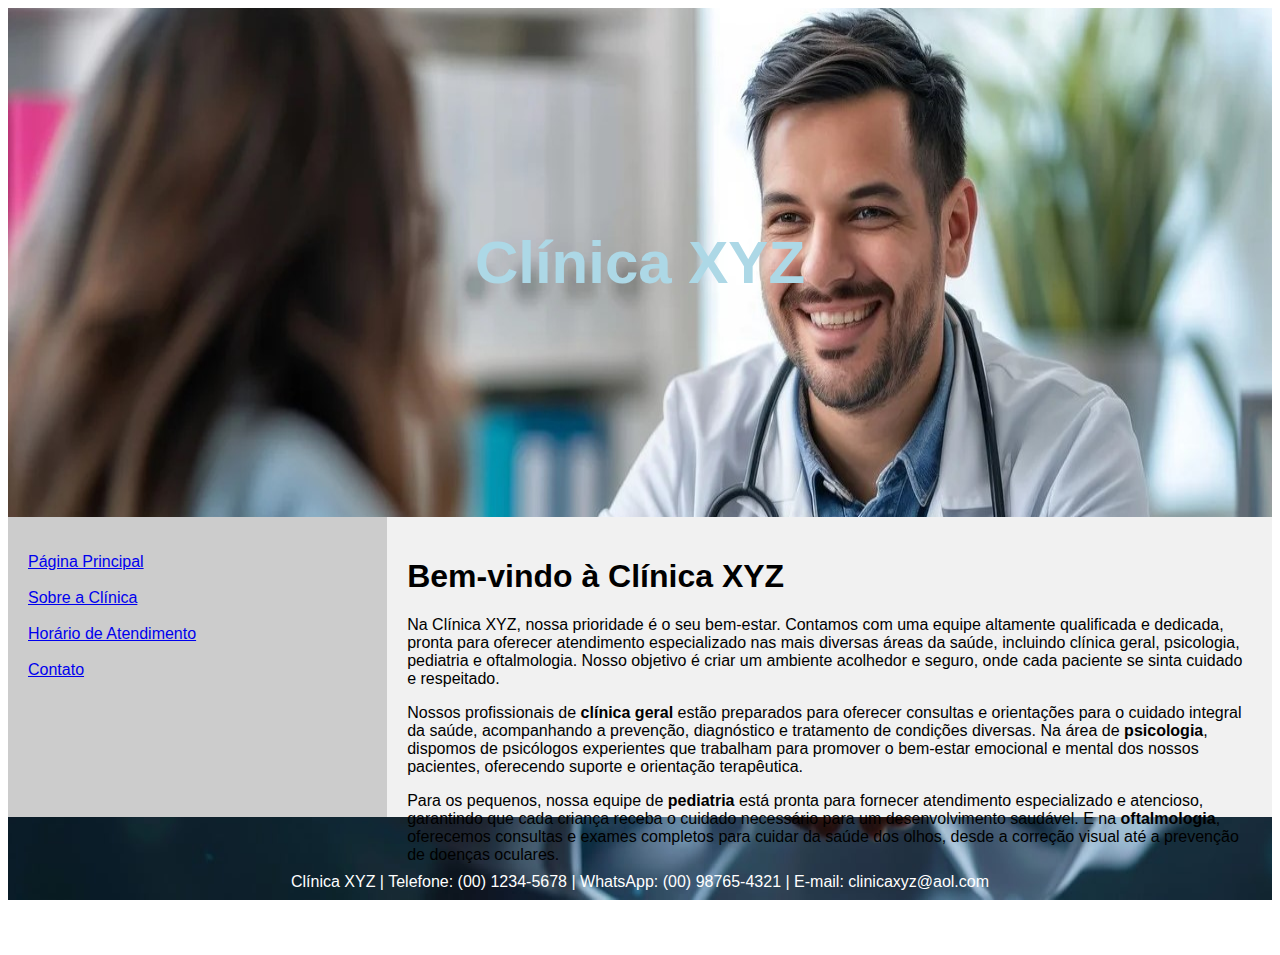
<file: index.html>
<!DOCTYPE html>
<html lang="pt-BR">
<head>
<title>CSS Template</title>
<meta charset="utf-8">
<meta name="viewport" content="width=device-width, initial-scale=1">
<link rel="stylesheet" href="base.css">
<style>

</style>
</head>
<body>
<header>
  <h2>Clínica XYZ</h2>
</header>

<section>
  <nav>
    <ul>
      <li><a href="index.html">Página Principal</a></li><br>
      <li><a href="sobre.html">Sobre a Clínica</a></li><br>
      <li><a href="horarios.html">Horário de Atendimento</a></li><br>
      <li><a href="contato.html">Contato</a></li><br>
    </ul>
  </nav>
  
  <article>
    <h1>Bem-vindo à Clínica XYZ</h1>
    <p>Na Clínica XYZ, nossa prioridade é o seu bem-estar. Contamos com uma equipe altamente qualificada e dedicada, pronta para oferecer atendimento especializado nas mais diversas áreas da saúde, incluindo clínica geral, psicologia, pediatria e oftalmologia. Nosso objetivo é criar um ambiente acolhedor e seguro, onde cada paciente se sinta cuidado e respeitado.</p>
  
    <p>Nossos profissionais de <strong>clínica geral</strong> estão preparados para oferecer consultas e orientações para o cuidado integral da saúde, acompanhando a prevenção, diagnóstico e tratamento de condições diversas. Na área de <strong>psicologia</strong>, dispomos de psicólogos experientes que trabalham para promover o bem-estar emocional e mental dos nossos pacientes, oferecendo suporte e orientação terapêutica.</p>
  
    <p>Para os pequenos, nossa equipe de <strong>pediatria</strong> está pronta para fornecer atendimento especializado e atencioso, garantindo que cada criança receba o cuidado necessário para um desenvolvimento saudável. E na <strong>oftalmologia</strong>, oferecemos consultas e exames completos para cuidar da saúde dos olhos, desde a correção visual até a prevenção de doenças oculares.</p>

  </article>
</section>

<footer>
  <p>Clínica XYZ | Telefone: (00) 1234-5678 | WhatsApp: (00) 98765-4321 | E-mail: clinicaxyz@aol.com</p>
</footer>

</body>
</html>
</file>
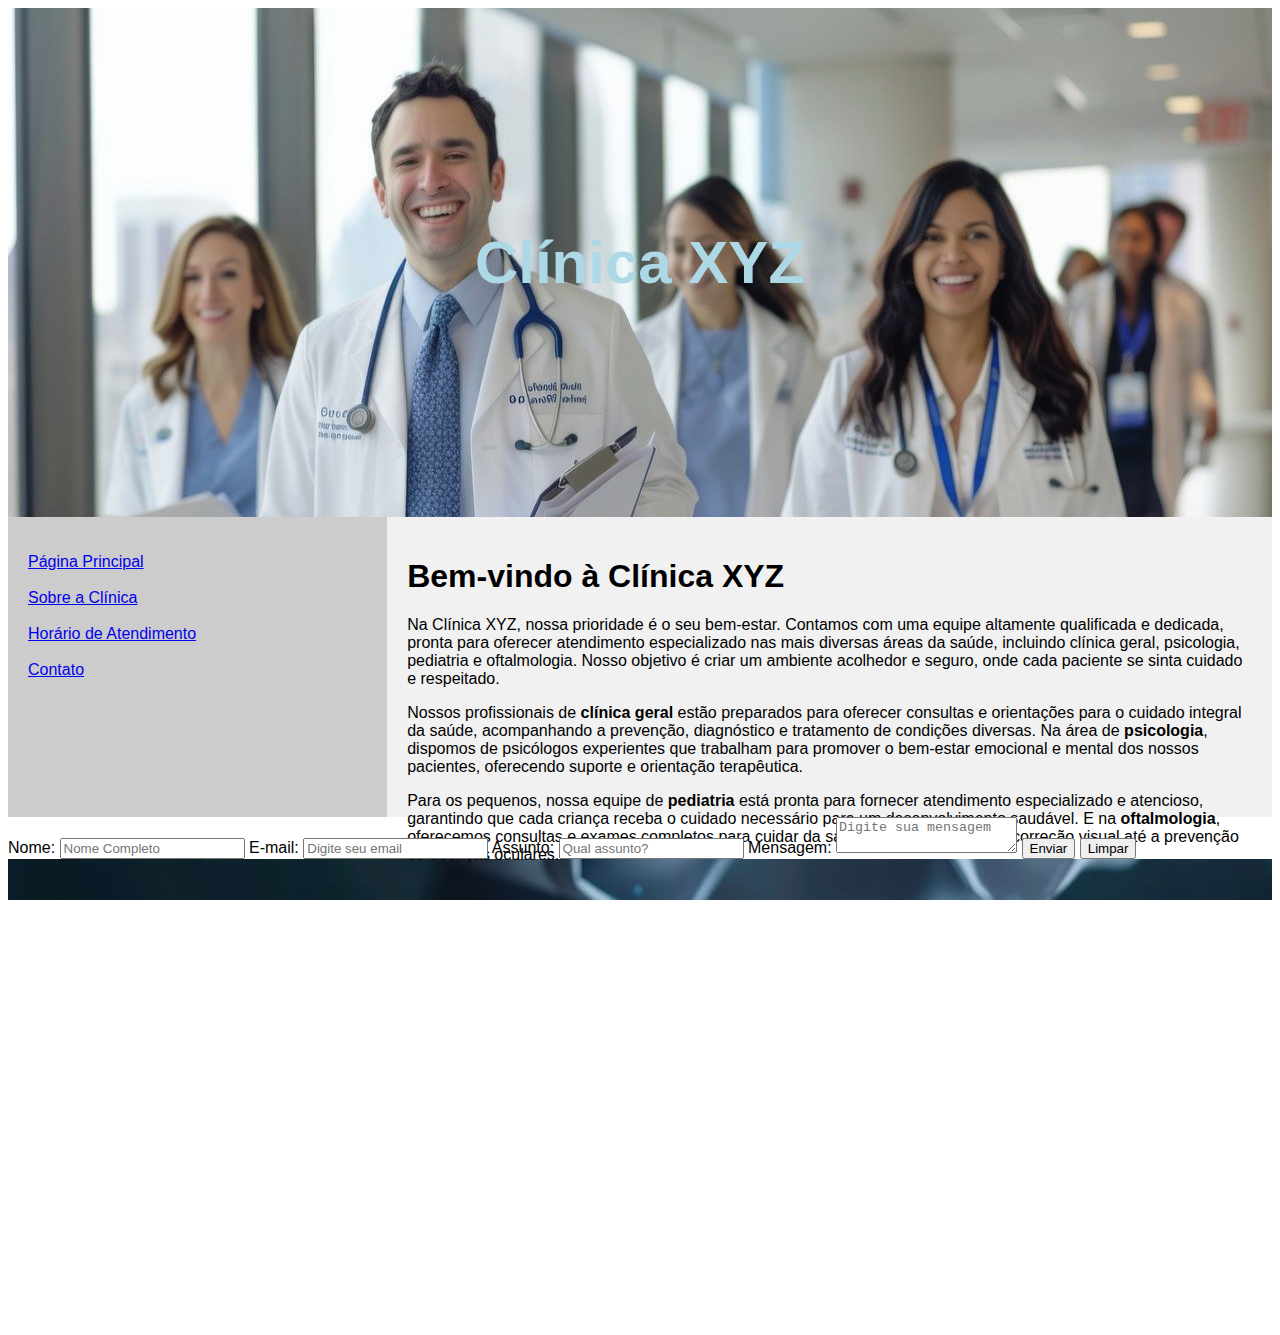
<file: contato.html>
<!DOCTYPE html>
<html lang="pt-BR">
<head>
<title>CSS Template</title>
<meta charset="utf-8">
<meta name="viewport" content="width=device-width, initial-scale=1">
<link rel="stylesheet" href="base.css">
</head>
<body>
<header id="contato">
  <h2>Clínica XYZ</h2>
</header>

<section>
  <nav>
    <ul>
      <li><a href="index.html">Página Principal</a></li><br>
      <li><a href="sobre.html">Sobre a Clínica</a></li><br>
      <li><a href="horarios.html">Horário de Atendimento</a></li><br>
      <li><a href="contato.html">Contato</a></li><br>
    </ul>
  </nav>

  <article>
    <h1>Bem-vindo à Clínica XYZ</h1>
    <p>Na Clínica XYZ, nossa prioridade é o seu bem-estar. Contamos com uma equipe altamente qualificada e dedicada, pronta para oferecer atendimento especializado nas mais diversas áreas da saúde, incluindo clínica geral, psicologia, pediatria e oftalmologia. Nosso objetivo é criar um ambiente acolhedor e seguro, onde cada paciente se sinta cuidado e respeitado.</p>
  
    <p>Nossos profissionais de <strong>clínica geral</strong> estão preparados para oferecer consultas e orientações para o cuidado integral da saúde, acompanhando a prevenção, diagnóstico e tratamento de condições diversas. Na área de <strong>psicologia</strong>, dispomos de psicólogos experientes que trabalham para promover o bem-estar emocional e mental dos nossos pacientes, oferecendo suporte e orientação terapêutica.</p>
  
    <p>Para os pequenos, nossa equipe de <strong>pediatria</strong> está pronta para fornecer atendimento especializado e atencioso, garantindo que cada criança receba o cuidado necessário para um desenvolvimento saudável. E na <strong>oftalmologia</strong>, oferecemos consultas e exames completos para cuidar da saúde dos olhos, desde a correção visual até a prevenção de doenças oculares.</p>
</section>

<form>
    <label for="nome">Nome:</label>
    <input type="text" id="nome" name="nome" required placeholder="Nome Completo">
    
    <label for="email">E-mail:</label>
    <input type="email" id="email" name="email" required placeholder="Digite seu email">
    
    <label for="assunto">Assunto:</label>
    <input type="text" id="assunto" name="assunto" required placeholder="Qual assunto?">
    
    <label for="mensagem">Mensagem:</label>
    <textarea id="mensagem" name="mensagem" required placeholder="Digite sua mensagem"></textarea>
    
    <button type="submit">Enviar</button>
    <button type="reset">Limpar</button>
  </form>

<footer>
  <p><b>Clínica XYZ | Telefone: (00) 1234-5678 | WhatsApp: (00) 98765-4321 | E-mail: clinicaxyz@aol.com</b></p>
  <div>
    <p><b>Endereco: Rio de Janeiro - RJ</b></p>
    <iframe src="https://www.google.com/maps/embed?pb=!1m18!1m12!1m3!1d235198.8295467398!2d-43.611135078299775!3d-22.914045388182362!2m3!1f0!2f0!3f0!3m2!1i1024!2i768!4f13.1!3m3!1m2!1s0x9bde559108a05b%3A0x50dc426c672fd24e!2sRio%20de%20Janeiro%2C%20State%20of%20Rio%20de%20Janeiro!5e0!3m2!1sen!2sbr!4v1730996394966!5m2!1sen!2sbr" width="400" height="300" style="border:0;" allowfullscreen="" loading="lazy" referrerpolicy="no-referrer-when-downgrade"></iframe>
</div>
</footer>

</body>
</html>
</file>
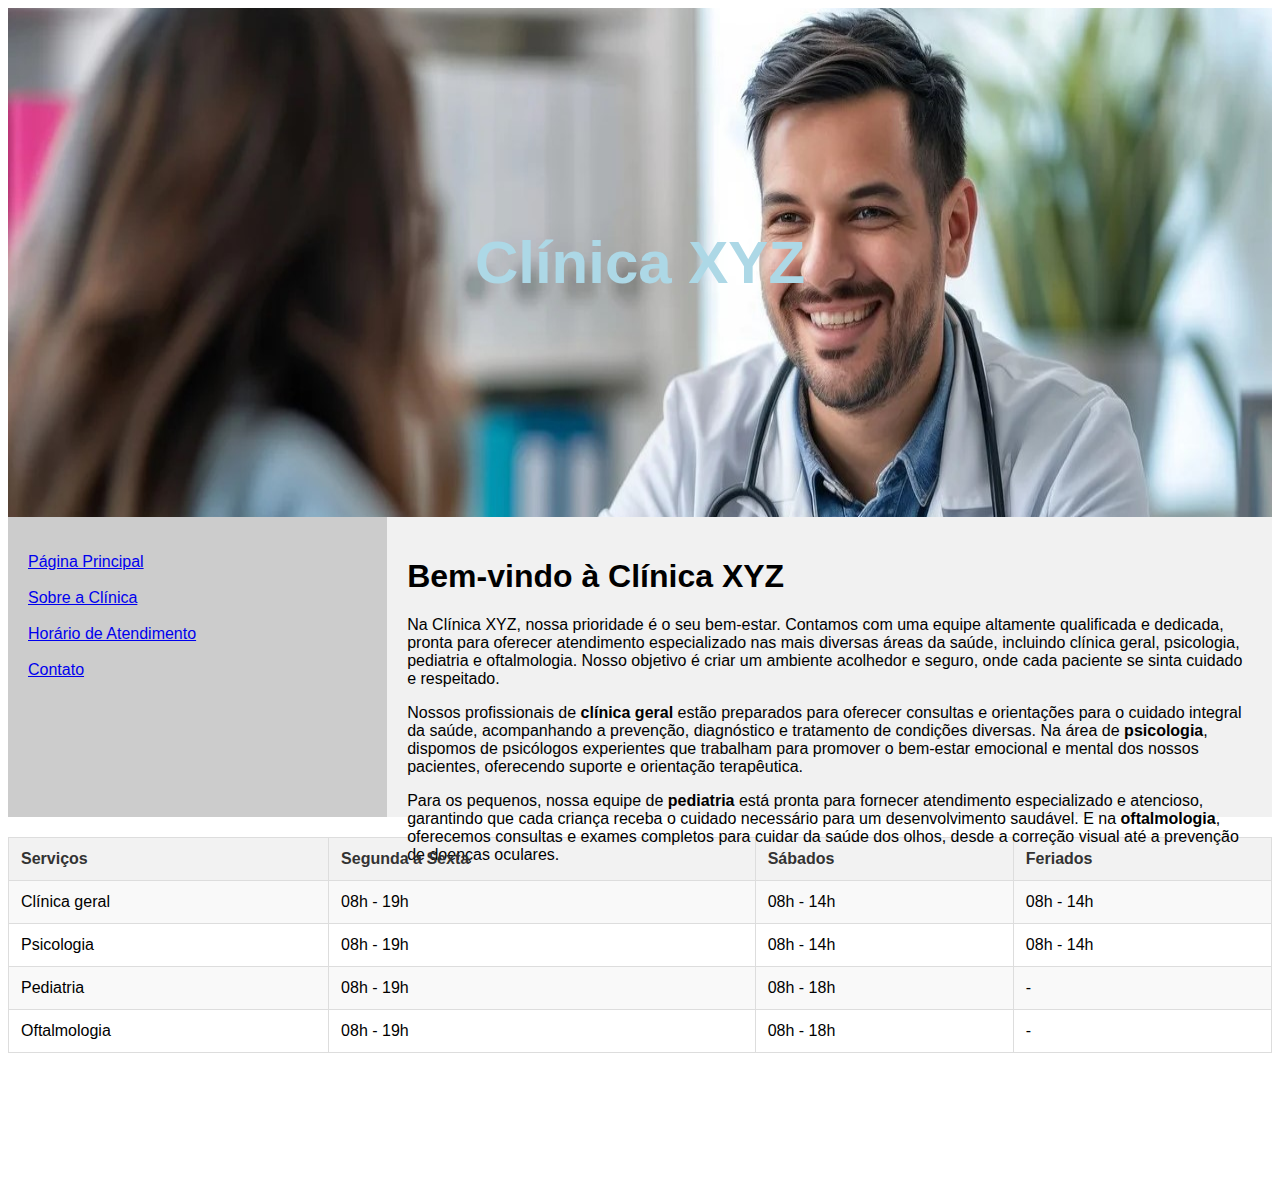
<file: horarios.html>
<!DOCTYPE html>
<html lang="pt-BR">
<head>
<title>CSS Template</title>
<meta charset="utf-8">
<meta name="viewport" content="width=device-width, initial-scale=1">
<link rel="stylesheet" href="base.css">
</head>
<body>
<header>
  <h2>Clínica XYZ</h2>
</header>

<section>
  <nav>
    <ul>
      <li><a href="index.html">Página Principal</a></li><br>
      <li><a href="sobre.html">Sobre a Clínica</a></li><br>
      <li><a href="horarios.html">Horário de Atendimento</a></li><br>
      <li><a href="contato.html">Contato</a></li><br>
    </ul>
  </nav>
  
  <article>
    <h1>Bem-vindo à Clínica XYZ</h1>
    <p>Na Clínica XYZ, nossa prioridade é o seu bem-estar. Contamos com uma equipe altamente qualificada e dedicada, pronta para oferecer atendimento especializado nas mais diversas áreas da saúde, incluindo clínica geral, psicologia, pediatria e oftalmologia. Nosso objetivo é criar um ambiente acolhedor e seguro, onde cada paciente se sinta cuidado e respeitado.</p>
  
    <p>Nossos profissionais de <strong>clínica geral</strong> estão preparados para oferecer consultas e orientações para o cuidado integral da saúde, acompanhando a prevenção, diagnóstico e tratamento de condições diversas. Na área de <strong>psicologia</strong>, dispomos de psicólogos experientes que trabalham para promover o bem-estar emocional e mental dos nossos pacientes, oferecendo suporte e orientação terapêutica.</p>
  
    <p>Para os pequenos, nossa equipe de <strong>pediatria</strong> está pronta para fornecer atendimento especializado e atencioso, garantindo que cada criança receba o cuidado necessário para um desenvolvimento saudável. E na <strong>oftalmologia</strong>, oferecemos consultas e exames completos para cuidar da saúde dos olhos, desde a correção visual até a prevenção de doenças oculares.</p>
  </article>
</section>

<table>
    <tr>
      <th>Serviços</th>
      <th>Segunda a Sexta</th>
      <th>Sábados</th>
      <th>Feriados</th>
    </tr>
    <tr>
      <td>Clínica geral</td>
      <td>08h - 19h</td>
      <td>08h - 14h</td>
      <td>08h - 14h</td>
    </tr>
    <tr>
      <td>Psicologia</td>
      <td>08h - 19h</td>
      <td>08h - 14h</td>
      <td>08h - 14h</td>
    </tr>
    <tr>
      <td>Pediatria</td>
      <td>08h - 19h</td>
      <td>08h - 18h</td>
      <td>-</td>
    </tr>
    <tr>
      <td>Oftalmologia</td>
      <td>08h - 19h</td>
      <td>08h - 18h</td>
      <td>-</td>
    </tr>
  </table>

<footer>
  <p>Clínica XYZ | Telefone: (00) 1234-5678 | WhatsApp: (00) 98765-4321 | E-mail: clinicaxyz@aol.com</p>
</footer>

</body>
</html>
</file>
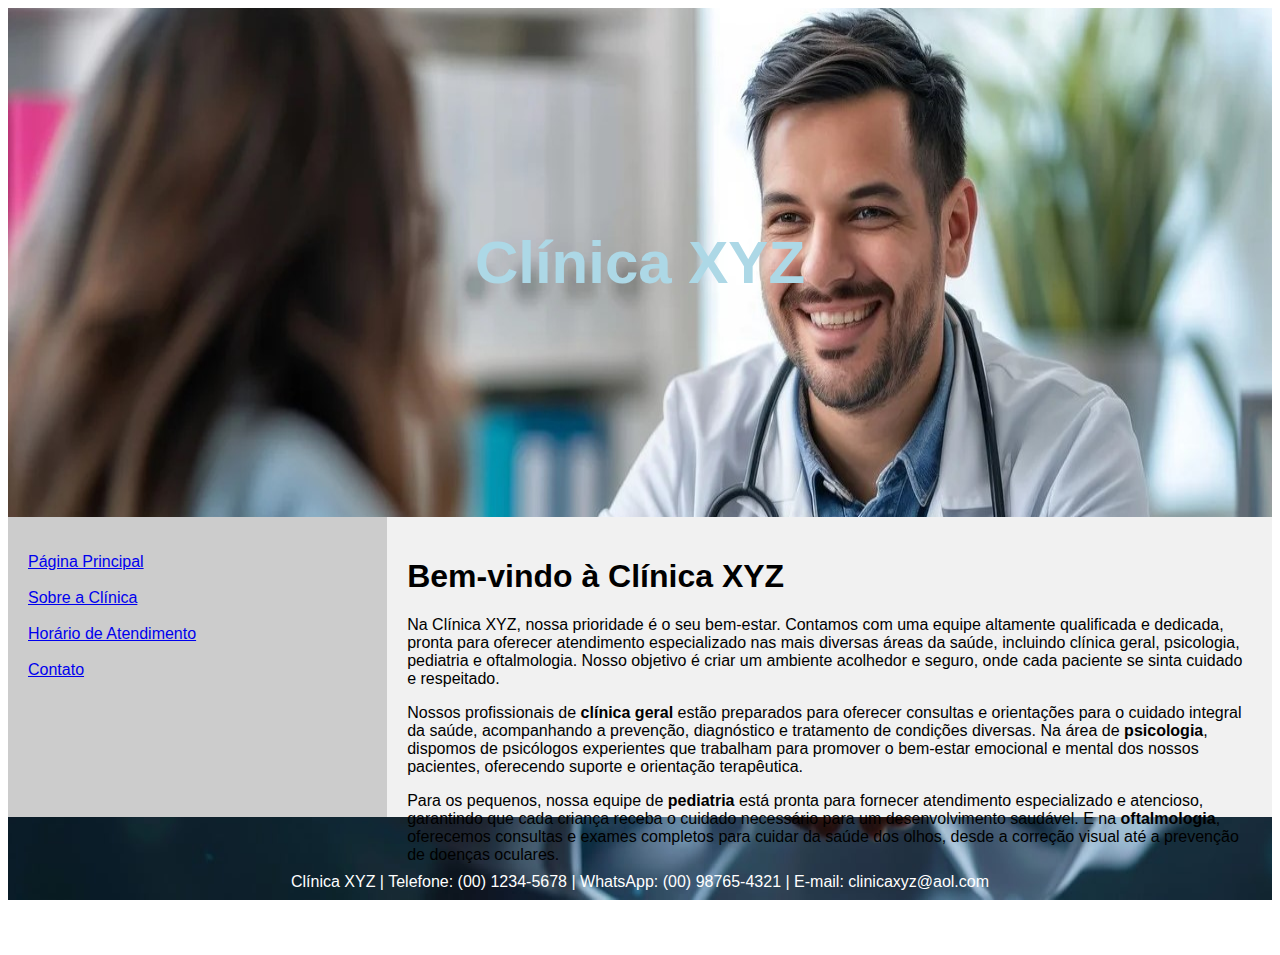
<file: sobre.html>
<!DOCTYPE html>
<html lang="pt-BR">
<head>
<title>CSS Template</title>
<meta charset="utf-8">
<meta name="viewport" content="width=device-width, initial-scale=1">
<link rel="stylesheet" href="base.css">
<style>

</style>
</head>
<body>
<header>
  <h2>Clínica XYZ</h2>
</header>

<section>
  <nav>
    <ul>
      <li><a href="index.html">Página Principal</a></li><br>
      <li><a href="sobre.html">Sobre a Clínica</a></li><br>
      <li><a href="horarios.html">Horário de Atendimento</a></li><br>
      <li><a href="contato.html">Contato</a></li><br>
    </ul>
  </nav>
  
  <article>
    <h1>Bem-vindo à Clínica XYZ</h1>
    <p>Na Clínica XYZ, nossa prioridade é o seu bem-estar. Contamos com uma equipe altamente qualificada e dedicada, pronta para oferecer atendimento especializado nas mais diversas áreas da saúde, incluindo clínica geral, psicologia, pediatria e oftalmologia. Nosso objetivo é criar um ambiente acolhedor e seguro, onde cada paciente se sinta cuidado e respeitado.</p>
  
    <p>Nossos profissionais de <strong>clínica geral</strong> estão preparados para oferecer consultas e orientações para o cuidado integral da saúde, acompanhando a prevenção, diagnóstico e tratamento de condições diversas. Na área de <strong>psicologia</strong>, dispomos de psicólogos experientes que trabalham para promover o bem-estar emocional e mental dos nossos pacientes, oferecendo suporte e orientação terapêutica.</p>
  
    <p>Para os pequenos, nossa equipe de <strong>pediatria</strong> está pronta para fornecer atendimento especializado e atencioso, garantindo que cada criança receba o cuidado necessário para um desenvolvimento saudável. E na <strong>oftalmologia</strong>, oferecemos consultas e exames completos para cuidar da saúde dos olhos, desde a correção visual até a prevenção de doenças oculares.</p>

  </article>
</section>

<footer>
  <p>Clínica XYZ | Telefone: (00) 1234-5678 | WhatsApp: (00) 98765-4321 | E-mail: clinicaxyz@aol.com</p>
</footer>

</body>
</html>
</file>
<file: base.css>
*{
    box-sizing: border-box;
}
  
body{
    font-family: Arial, Helvetica, sans-serif;
}

header{
    background-image: url(ai-generated.jpg);
    background-repeat: no-repeat;
    background-attachment: fixed;
    background-size: 100% 100%;
    padding: 170px;
    text-align: center;
    font-size: 40px;
    color: lightblue;
}
#contato{
    background-image: url(doctors.jpg);
    background-repeat: no-repeat;
    background-attachment: fixed;
    background-size: 100% 100%;
    padding: 170px;
    text-align: center;
    font-size: 40px;
    color: lightblue;
}
nav{
    float: left;
    width: 30%;
    height: 300px; 
    background: #ccc;
    padding: 20px;
}

nav ul{
    list-style-type: none;
    padding: 0;
}
  
article{
    float: left;
    padding: 20px;
    width: 70%;
    background-color: #f1f1f1;
    height: 300px; 
}
section::after{
    content: "";
    display: table;
    clear: both;
}

footer{
    background-image: url(ai-generated2.jpg);
    padding: 40px;
    background-repeat: no-repeat;
    background-attachment: fixed;
    background-size: 100% 100%;
    text-align: center;
    color: white;
    font-family:Arial, Helvetica, sans-serif;
}
table{
    width: 100%;
    border-collapse: collapse;
    margin-top: 20px;
}
table, th, td {
    border: 1px solid #ddd;
}
th{
    background-color: #f2f2f2;
    color: #333;
    padding: 12px;
    text-align: left;
}
td{
    padding: 12px;
    text-align: left;
}
tr:nth-child(even) {
    background-color: #f9f9f9;
}
</file>
